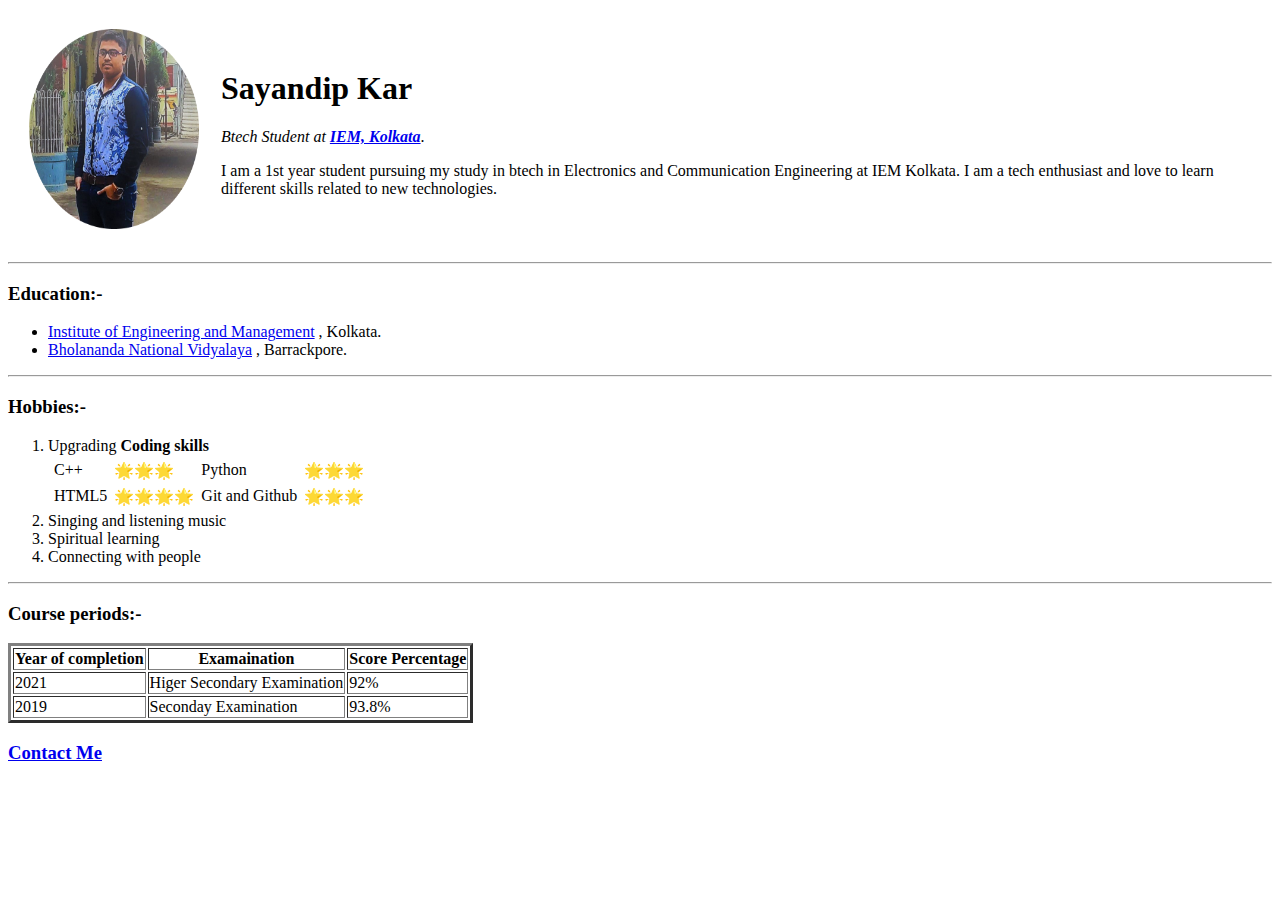
<file: index.html>
<!DOCTYPE html>
<html>
    <head>
        <meta charset="utf-8">
        <title>sayandip's personal site</title>
    </head>
    <body>
        <table cellspacing="20px">
            <tr>
                <td><img src="sdk-circular cropped.png" alt="Sayandip Kar's profile picture." width=170px height=200px ></td>
                <td>
                    <h1>Sayandip Kar</h1>
                    <p><em>Btech Student at <strong><a href="https://iem.edu.in/">IEM, Kolkata</a></strong></em>.</p>
                    <p>I am a 1st year student pursuing my study in 
                       btech in Electronics and Communication Engineering at IEM Kolkata.
                       I am a tech enthusiast and love to learn different skills related to new technologies.</p>
                </td>
            </tr>
        </table>
       <hr>
       <h3>Education:-</h3>
       <ul>
           <li><a href="https://iem.edu.in/">Institute of Engineering and Management</a> , Kolkata.</li>
           <li><a href="https://www.bholananda.org/">Bholananda National Vidyalaya</a> , Barrackpore.</li>
       </ul>
       <hr>
       <h3>Hobbies:-</h3>
       <ol>
           <li>Upgrading <strong>Coding skills</strong></li>
                <table cellspacing="5px">
                     <tr>
                        <td>C++ </td>
                        <td> 🌟🌟🌟</td>
                        <td>Python</td>
                        <td>🌟🌟🌟</td>
                     </tr>
                     <tr>
                        <td>HTML5</td>
                        <td>🌟🌟🌟🌟</td>
                        <td>Git and Github</td>
                        <td>🌟🌟🌟</td>
                     </tr>
                    </table>
           <li>Singing and listening music</li>
           <li>Spiritual learning</li>
           <li>Connecting with people</li>
       </ol>
       <hr>
       <h3>Course periods:-</h3>
       <table border="3px">
           <thead>
               <th>Year of completion</th>
               <th>Examaination</th>
               <th>Score Percentage</th>
           </thead>
        <tbody>
           <tr>
               <td>2021</td>
               <td>Higer Secondary Examination</td>
               <td>92%</td>
           </tr>
           <tr>
               <td>2019</td>
               <td>Seconday Examination</td>
               <td>93.8%</td>
           </tr>
        </tbody>
       </table>
       <h3><a href="contact.html">Contact Me</a></h3>
    </body>
</html>
</file>
